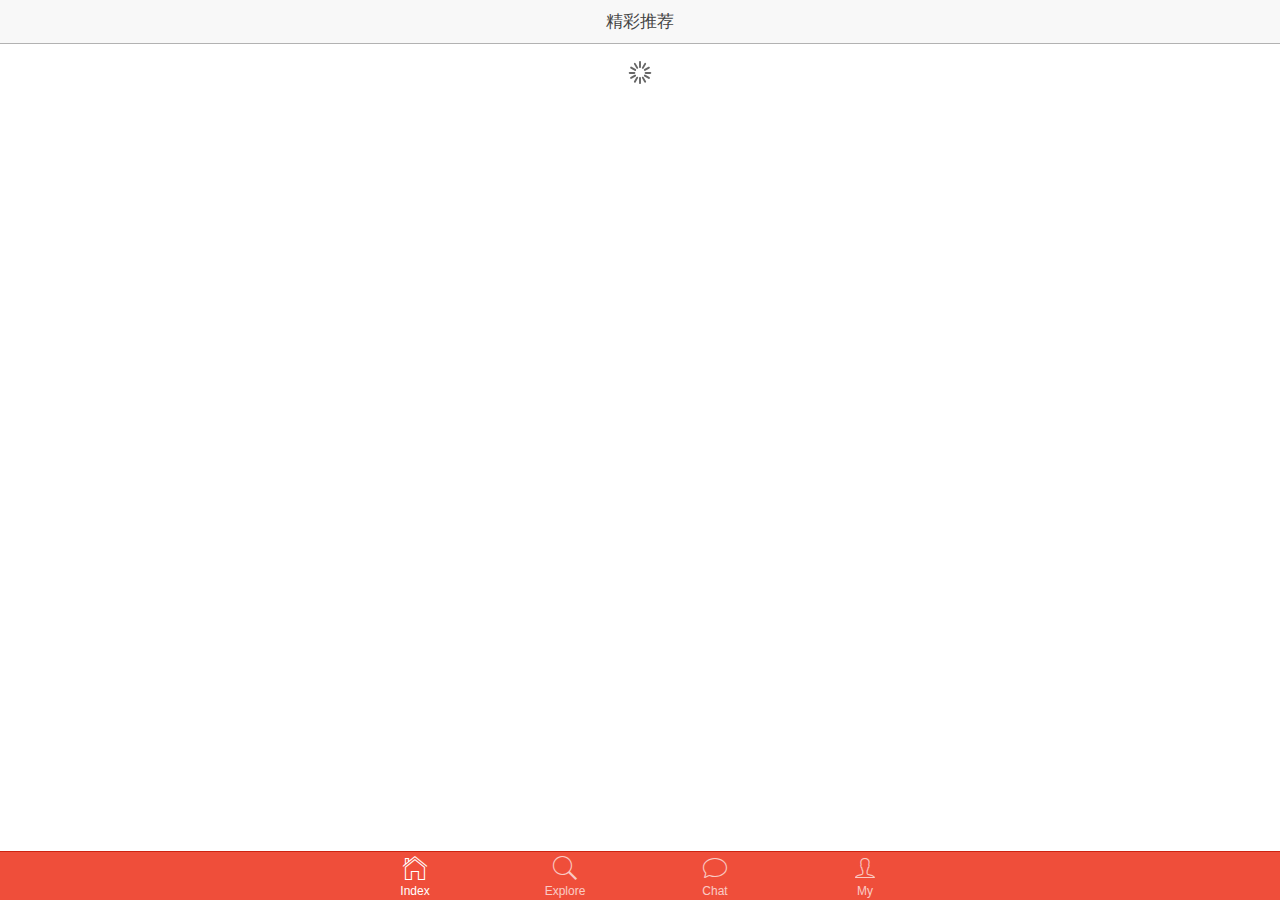
<file: index.html>
<html>
    <head>
        <meta charset="utf-8">
        <meta name="viewport" content="initial-scale=1, maximum-scale=1, user-scalable=no, width=device-width">
        <title>云设计</title>
        <link href="resource/css/common.css" rel="stylesheet">
        <link href="resource/ionic/css/ionic.css" rel="stylesheet">
    </head>
    <body ng-app="myApp" animation="slide-left-right-ios7">
    <ion-nav-bar class="bar-stable nav-title-slide-ios7">
        <ion-nav-back-button class="button-icon icon  ion-ios7-arrow-back">
            Back
        </ion-nav-back-button>
    </ion-nav-bar>
    <ion-nav-view></ion-nav-view>

    <script src="resource/ionic/js/ionic.bundle.js"></script>
    <script src="resource/js/app.js"></script>
    <script src="resource/js/filters/filters.js"></script>

    <script src="resource/js/controllers/index.js"></script>
    <script src="resource/js/controllers/comments.js"></script>
    <script src="resource/js/controllers/explore.js"></script>
    <script src="resource/js/controllers/exploreList.js"></script>
    <script src="resource/js/controllers/exploreDetail.js"></script>
    <script src="resource/js/controllers/my.js"></script>
    <script src="resource/js/controllers/feed.js"></script>
    <script src="resource/js/controllers/myResource.js"></script>
    <script src="resource/js/controllers/myFavor.js"></script>

</body>
</html>
</file>
<file: resource/css/common.css>
* {
	font-family: "Hiragino Sans GB", "Hiragino Sans GB W3", "Microsoft YaHei", "微软雅黑", tahoma, arial, simsun, "宋体";
}
</file>
